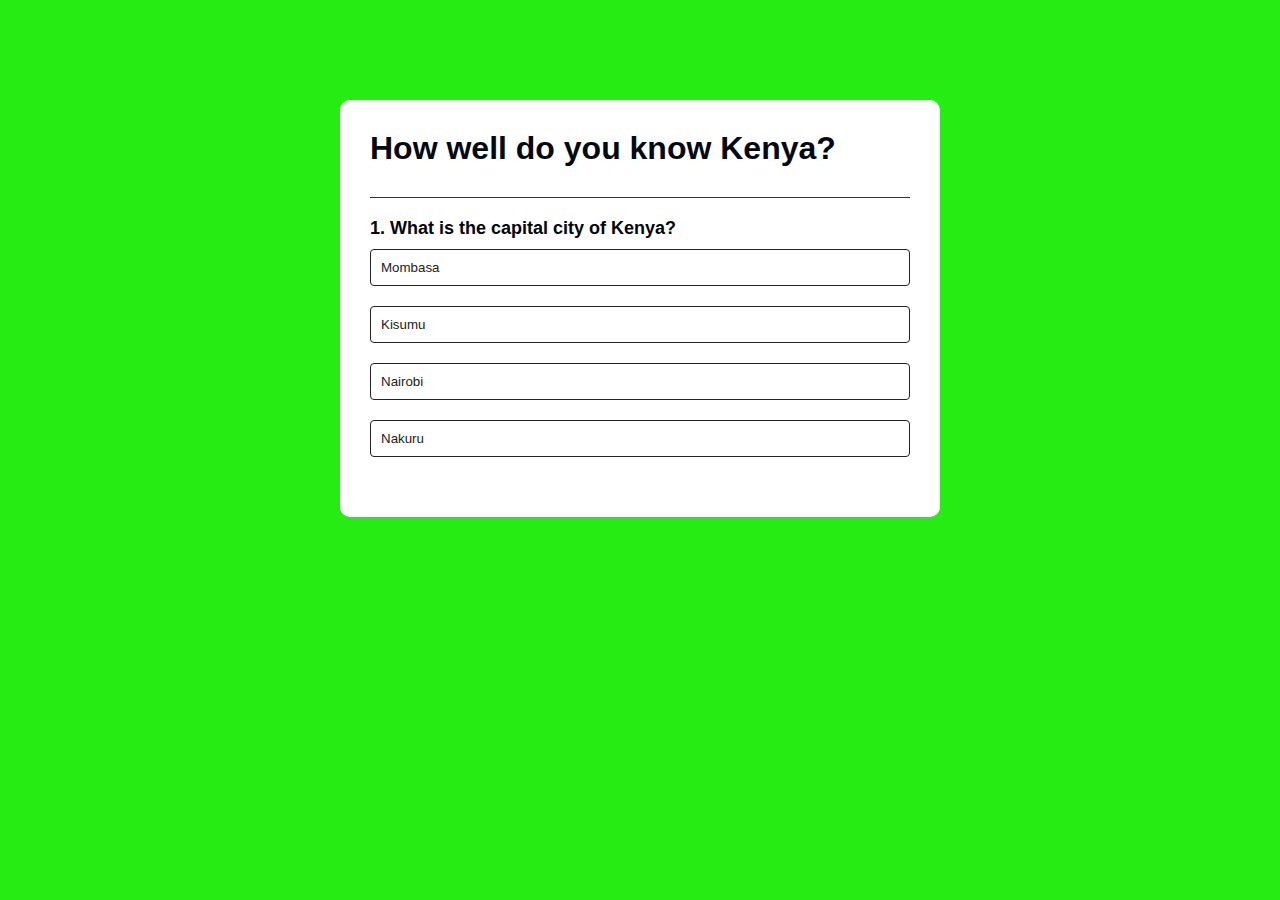
<file: index.html>
<!DOCTYPE html>
<html>
    <head>
        <title>Quiz app</title>
        <link rel="stylesheet" href="style.css">
    </head>
    <body>
        <div class="app">
            <h1>How well do you know Kenya?</h1>
            <div class="quiz">
                <h2 id ="question"> Question goes here</h2>
                <div id ="answer-buttons">
                    <button class="btn">Answer 1</button>
                    <button class="btn">Answer 1</button>
                    <button class="btn">Answer 1</button>
                    <button class="btn">Answer 1</button>
                </div>
                <button id ="next-btn"> Next</button>
            </div>
        </div>
        <script src="script.js"></script>


    </body>
</html>
</file>
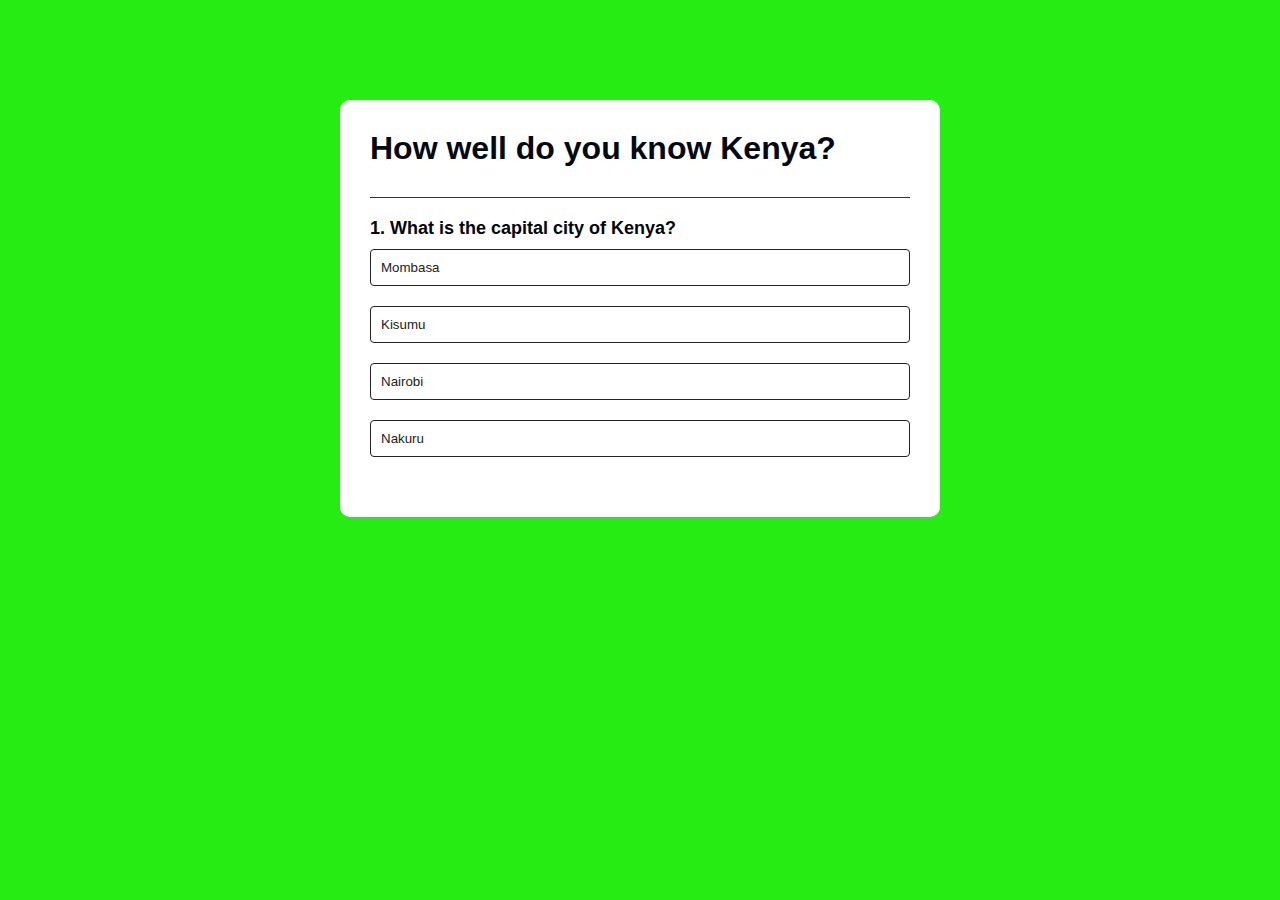
<file: mkenya.html>
<!DOCTYPE html>
<html>
    <head>
        <title>Quiz app</title>
        <link rel="stylesheet" href="style.css">
    </head>
    <body>
        <div class="app">
            <h1>How well do you know Kenya?</h1>
            <div class="quiz">
                <h2 id ="question"> Question goes here</h2>
                <div id ="answer-buttons">
                    <button class="btn">Answer 1</button>
                    <button class="btn">Answer 1</button>
                    <button class="btn">Answer 1</button>
                    <button class="btn">Answer 1</button>
                </div>
                <button id ="next-btn"> Next</button>
            </div>
        </div>
        <script src="script.js"></script>


    </body>
</html>
</file>
<file: style.css>
*{
    margin:0;
    padding:0;
    font-family: 'poppins',sans-serif;
    box-sizing: border-box;
}
body{
    background: rgb(38, 236, 20);

}
.app{
    background: #fff;
    width:90%;
    max-width: 600px;
    margin:100px auto 0;
    border-radius: 10px;
    padding:30px;
}
.app h1{
    font-weight:25px ;
    color:#040911;
    font-weight: 600;
    border-bottom: 1px solid #333;
    padding-bottom: 30px;
}
.quiz{
    padding:20px 0;
}
.quiz h2{
    font-size: 18px;
    color:#02050a;
    font-weight:600;

}
.btn{
    background: #fff;
    color:#222;
    font-weight: 500;
    width:100%;
    border: 1px solid #222;
    padding: 10px;
    margin:10px 0;
    text-align: left;
    border-radius: 4px;
    cursor: pointer;
    transition:all 0.5s;
}
.btn:hover{
    background:red;
    color:#fff;
}
#next-btn{
    background: #0bdd1c;
    color: #fff;
    font-weight: 500;
    width: 150px;
    border: 0;
    padding: 10px;
    margin: 20px auto 0;
    border-radius: 4px;
    cursor: pointer;
    display: block;
}
</file>
